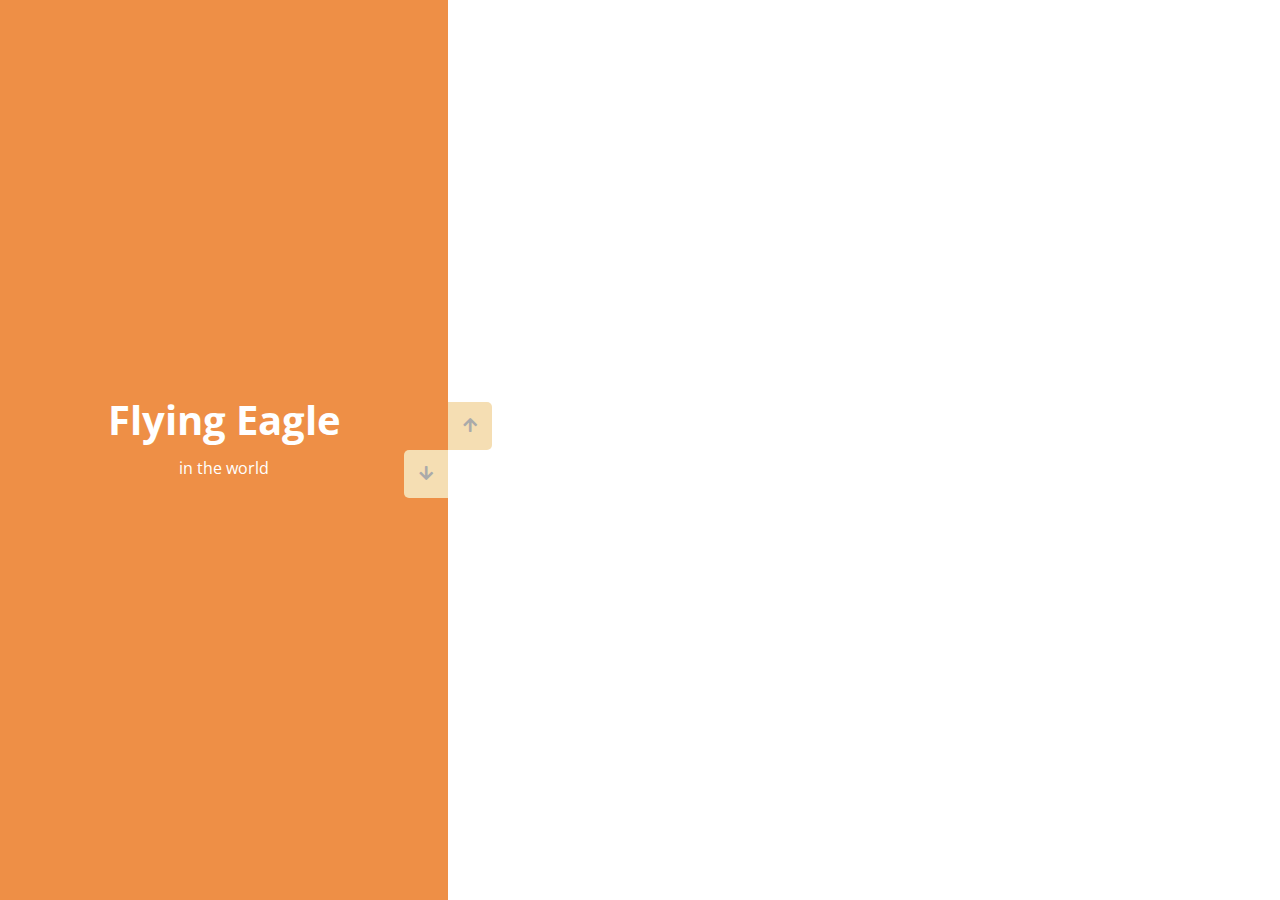
<file: Vertical slider/index.html>
<!DOCTYPE html>
<html lang="en">
<head>
<meta charset="UTF-8" />
<meta name="viewport" content="width=device-width, initial-scale=1.0" />
<link rel="stylesheet" href="https://cdnjs.cloudflare.com/ajax/libs/font-awesome/5.15.1/css/all.min.css" />
<link rel="stylesheet" href="style.css" />
<title>Vertical slider</title>
</head>
<body>

    <div class="slider-container">
        <div class="left-slide">
            <div style ="background-color: #FD3555">
                <h1>Nature flower</h1>
                <p>All in pink</p>
            </div>
            <div style ="background-color: #2A86BA">
                <h1>Blue sky</h1>
                <p>with it's mountain</p>
            </div>
            <div style ="background-color: #3c4e57">
                <h1>Loney castle</h1>
                <p>in the wilderness</p>
            </div>
            <div style ="background-color: #ee8f46">
                <h1>Flying Eagle</h1>
                <p>in the world</p>
            </div>
        </div>
        <div class="right-slide">
            <div style="background-image: url('https://images.unsplash.com/photo-1508768787810-6adc1f613514?ixlib=rb-0.3.5&ixid=eyJhcHBfaWQiOjEyMDd9&s=e27f6661df21ed17ab5355b28af8df4e&auto=format&fit=crop&w=1350&q=80')"></div>
            <div style="background-image: url('https://images.unsplash.com/photo-1519981593452-666cf05569a9?ixlib=rb-0.3.5&ixid=eyJhcHBfaWQiOjEyMDd9&s=90ed8055f06493290dad8da9584a13f7&auto=format&fit=crop&w=715&q=80')"></div>
            <div style="background-image: url('https://images.unsplash.com/photo-1486899430790-61dbf6f6d98b?ixlib=rb-0.3.5&ixid=eyJhcHBfaWQiOjEyMDd9&s=8ecdee5d1b3ed78ff16053b0227874a2&auto=format&fit=crop&w=1002&q=80')"></div>
            <div style="background-image: url('https://images.unsplash.com/photo-1510942201312-84e7962f6dbb?ixlib=rb-0.3.5&ixid=eyJhcHBfaWQiOjEyMDd9&s=da4ca7a78004349f1b63f257e50e4360&auto=format&fit=crop&w=1050&q=80')"></div>
          </div>
        <div class="action-buttons">
            <button class="down-button">
                <i class="fas fa-arrow-down"></i>
            </button>
            <button class="up-button">
                <i class="fas fa-arrow-up"></i>
            </button>
        </div>
    </div>

<script src="script.js"></script>
</body>
</html>
</file>
<file: Vertical slider/style.css>
@import url('https://fonts.googleapis.com/css2?family=Open+Sans');
* {
box-sizing: border-box;
margin: 0;
padding: 0;
}
body {
font-family: 'Open Sans', sans-serif;
height: 100vh;
}

.slider-container{
    position: relative;
    overflow: hidden;
    width: 100vw;
    height: 100vh;
}

.left-slide{
    height: 100vh;
    width: 35%;
    position: absolute;
    top: 0;
    left: 0;
    transition: transform .5s ease-in-out;
}

.left-slide > div {
    height: 100%;
    width: 100%;
    display: flex;
    flex-direction: column;
    align-items: center;
    justify-content: center;
    color: white;
}

.left-slide h1{
    font-size: 40px;
    margin-bottom: 10px;
    margin-top: -30px;
}

.right-slide{
    height: 100%;
    position: absolute;
    top: 0;
    left: 35%;
    width: 65%;
    transition: transform .5s ease-in-out;
}

.right-slide > div{
    background-repeat: no-repeat;
    background-size: cover;
    background-position: center center;
    height: 100%;
    width: 100%;
}

button {
    background-color: wheat;
    border: none;
    color: #aaa;
    cursor: pointer;
    font-size: 16px;
    padding: 15px;
}

button:hover{
    color: azure;
}

button:focus{
    outline: none;
}

.slider-container .action-buttons button {
    position: absolute;
    left: 35%;
    top: 50%;
    z-index: 100%;

}
/* //to poisition the arrow buttons the -100 used for x sxis is to shift to eft side as the refernce element was up button and to move right upward we used the -100 */
.slider-container .action-buttons .down-button{
    transform: translateX(-100%);
    border-top-left-radius: 5px;
    border-bottom-left-radius: 5px;

}
.slider-container .action-buttons .up-button{
    transform: translateY(-100%);
    border-top-right-radius: 5px;
    border-bottom-right-radius: 5px;
}
</file>
